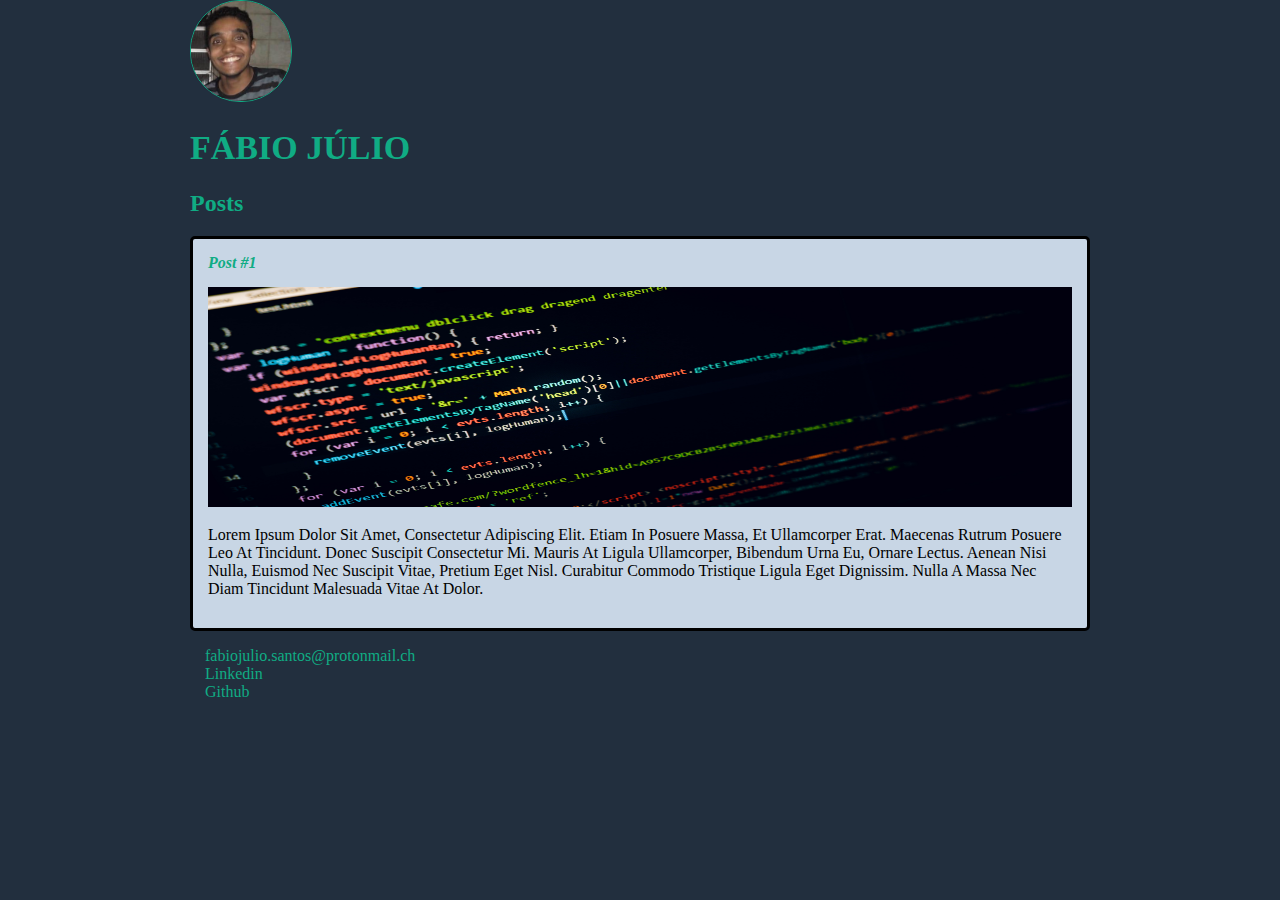
<file: Introdução a CSS/index.html>
<!DOCTYPE html>
<html lang="pt-BR">

<head>
    <meta charset="utf-8">
    <title>Fábio Júlio</title>
    <link rel="stylesheet" href="style.css">

<body>
    <header>
        <img src="img/Fabio.jpg" alt="Imagem de Fábio Júlio" height="100" width="100" class="img-bottom">
        <h1 id="title">Fábio Júlio</h1>
    </header>
    <section>
        <header>
            <h2 class="subtitle">Posts</h2>
        </header>
        <article class="post">
            <header>

                <h3 class="post_title">Post #1</h3>
                <img src="img/cabecalho.jpg" alt="Imagem de Editor de Texto contendo código" height="220" width="640" class = "post_image">
                <p class = "post_content">
                    Lorem ipsum dolor sit amet, consectetur adipiscing elit. Etiam in posuere massa, et ullamcorper
                    erat. Maecenas rutrum posuere leo at tincidunt. Donec suscipit consectetur mi. Mauris at ligula
                    ullamcorper, bibendum urna eu, ornare lectus. Aenean nisi nulla, euismod nec suscipit vitae, pretium
                    eget nisl. Curabitur commodo tristique ligula eget dignissim. Nulla a massa nec diam tincidunt
                    malesuada vitae at dolor.


                </p>
            </header>
        </article>
    </section>
    <footer>
        <ul class = "contact-list"> 
            <li>
                <a href="mailto:fabiojulio.santos@protonmail.ch">fabiojulio.santos@protonmail.ch</a>
            </li>
            <li>
                <a href="http://www.linkedin.com/in/fabiojuliosantos/" target="_blank">Linkedin</a>
            </li>
            <li>
                <a href="http://www.github.com/fabiojuliosantos" target="_blank">Github</a>
            </li>
        </ul>
    </footer>
</body>
</head>

</html>
</file>
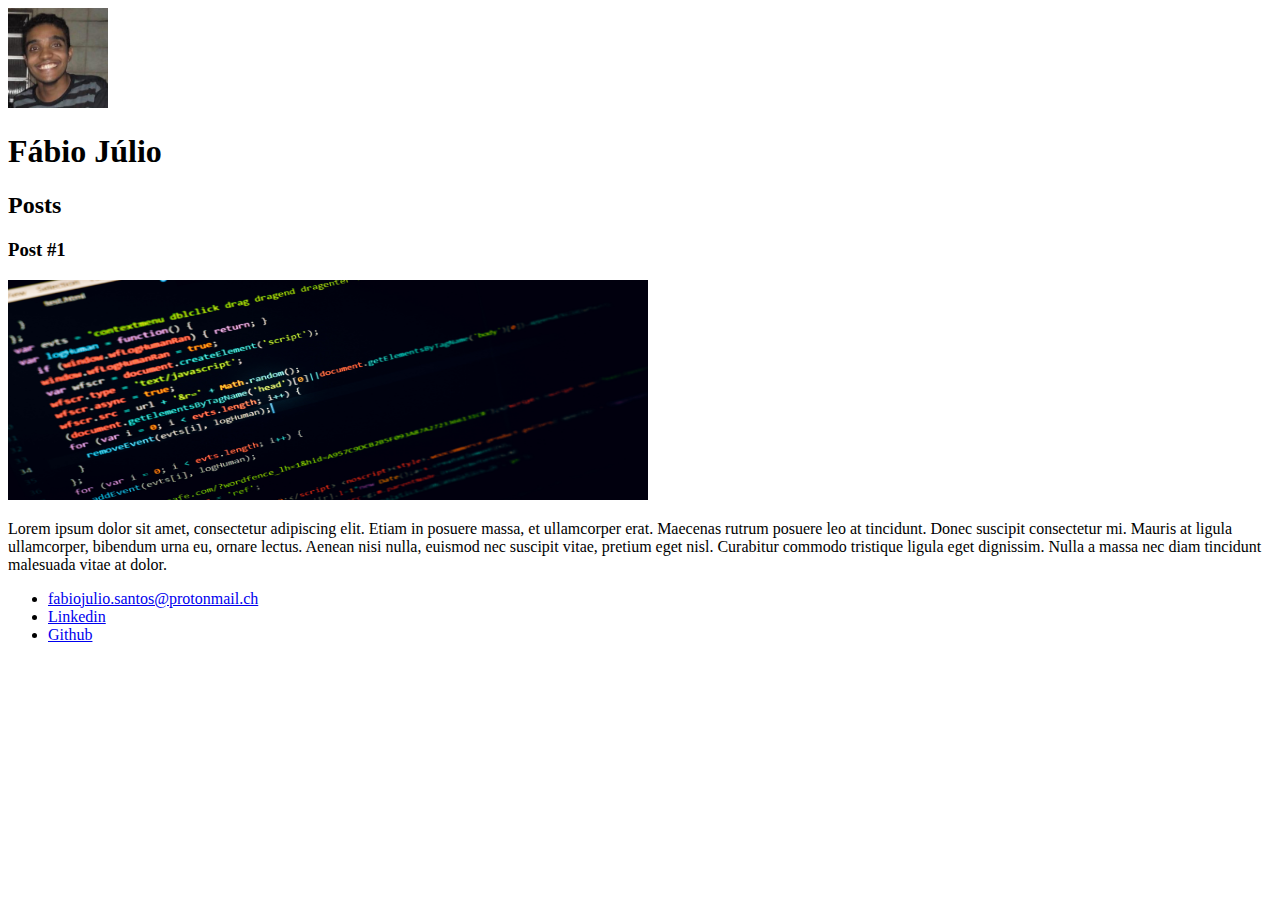
<file: Introdução a HTML/Estrutura/index.html>
<!DOCTYPE html>
<html lang="pt-BR">

<head>
    <meta charset="utf-8">
    <title>Fábio Júlio</title>

<body>
    <header>
        <img src="img/Fabio.jpg" alt="Imagem de Fábio Júlio" height="100" width="100">
        <h1>Fábio Júlio</h1>
    </header>
    <section>
        <header>
            <h2>Posts</h2>
        </header>
        <article>
            <header>

                <h3>Post #1</h3>
                <img src="img/cabecalho.jpg" alt="Imagem de Editor de Texto contendo código" height="220" width="640">
                <p>
                    Lorem ipsum dolor sit amet, consectetur adipiscing elit. Etiam in posuere massa, et ullamcorper
                    erat. Maecenas rutrum posuere leo at tincidunt. Donec suscipit consectetur mi. Mauris at ligula
                    ullamcorper, bibendum urna eu, ornare lectus. Aenean nisi nulla, euismod nec suscipit vitae, pretium
                    eget nisl. Curabitur commodo tristique ligula eget dignissim. Nulla a massa nec diam tincidunt
                    malesuada vitae at dolor.


                </p>
            </header>
        </article>
    </section>
    <footer>
        <ul>
            <li>
                <a href="mailto:fabiojulio.santos@protonmail.ch">fabiojulio.santos@protonmail.ch</a>
            </li>
            <li>
                <a href="http://www.linkedin.com/in/fabiojuliosantos/" target="_blank">Linkedin</a>
            </li>
            <li>
                <a href="http://www.github.com/fabiojuliosantos" target="_blank">Github</a>
            </li>
        </ul>
    </footer>
</body>
</head>

</html>
</file>
<file: Introdução a CSS/style.css>
body{
    background: #222f3e;
    font-family: Verdana;
    max-width: 900px;
    margin: auto;
}

.img-bottom{
    border: 1px solid #10ac84;
    border-radius: 50px;
}

#title, .subtitle, .post_title{
    color: #10ac84
} 

#title{
font-size: 34px;
text-transform: uppercase;
}

a{
    text-decoration: line-through;
    color: #10ac84
}
.post_title{
    
    font-size: 16px;
    font-style: italic;
    margin:0px;
    margin-bottom: 15px;
}

.post{
    background: #c8d6e5;
    padding: 15px;
    border: 3px solid #000;
    margin-bottom: 15px;
    border-radius: 5px;
}

.post_content{
    margin: 0px;
    margin-bottom: 15px;
    text-transform: capitalize;
}

.post_image{
    margin-bottom: 15px;
    width: 100%;
}

.contact-list{
    list-style-type: none;
    padding-left: 15px;
}

.contact-list li a {
    text-decoration: none;
}
</file>
